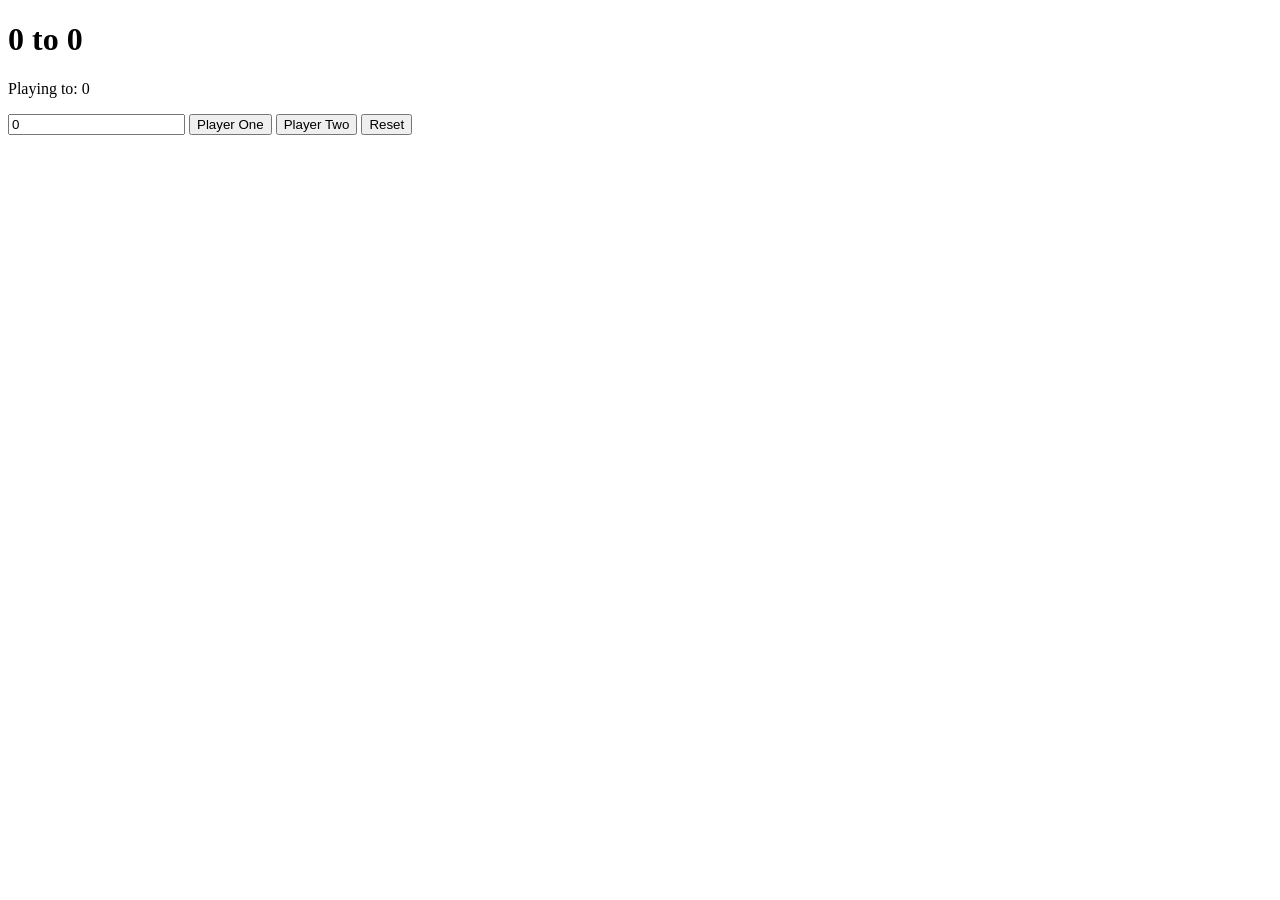
<file: index.html>
<!DOCTYPE html>
<html>
<head>
	<title>Score Keeper</title>
	<link rel="stylesheet" type="text/css" href="score-keeper.css">
</head>
<body>
	<h1><span id="leftScore">0</span> to <span id="rightScore">0</span></h1>
	<p>Playing to: <span id="playTo">0</span></p>
		<input min="0" name="inp" id="numToPlay" type="number">
		<button id="playerOne">Player One</button>
		<button id="playerTwo">Player Two</button>
		<button id="reset">Reset</button>

<script type="text/javascript" src="score-keeper.js"></script>		
</body>
</html>
</file>
<file: score-keeper.css>
.winner {
color: green;
}
</file>
